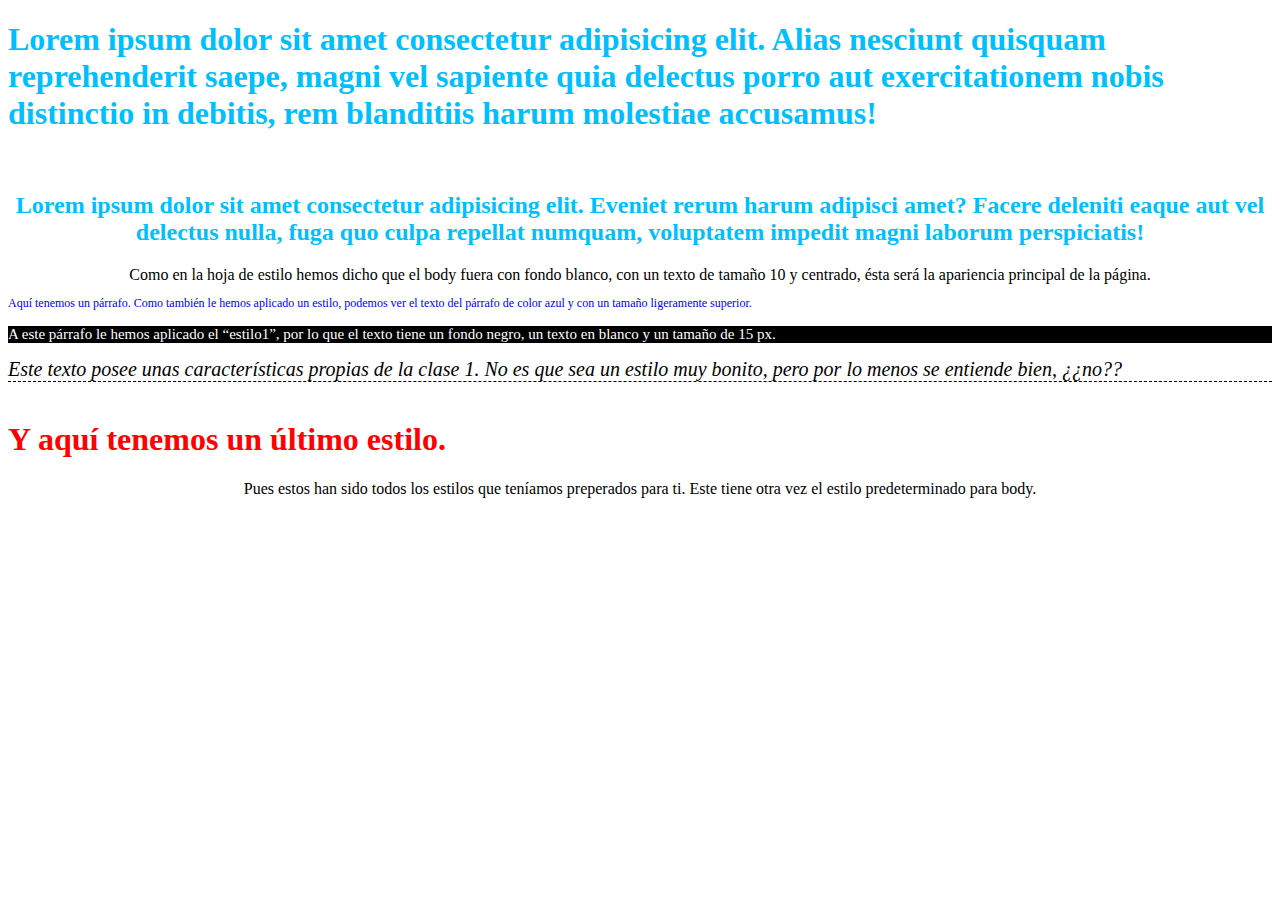
<file: index.html>
<!DOCTYPE html>
<html lang="en">
<head>
    <meta charset="UTF-8">
    <meta http-equiv="X-UA-Compatible" content="IE=edge">
    <meta name="viewport" content="width=device-width, initial-scale=1.0">
    <link rel="stylesheet" href="css/style.css">
    <title>Clase CSS</title>
</head>
<body>
    <h1 class="color">Lorem ipsum dolor sit amet consectetur adipisicing elit. Alias nesciunt quisquam reprehenderit saepe, magni vel sapiente quia delectus porro aut exercitationem nobis distinctio in debitis, rem blanditiis harum molestiae accusamus!</h1><br>
    <h2 class="color">Lorem ipsum dolor sit amet consectetur adipisicing elit. Eveniet rerum harum adipisci amet? Facere deleniti eaque aut vel delectus nulla, fuga quo culpa repellat numquam, voluptatem impedit magni laborum perspiciatis!</h2>
    
    Como en la hoja de estilo hemos dicho que el body fuera con fondo blanco, con un texto de tama&ntilde;o 10 y centrado, &eacute;sta ser&aacute; la apariencia principal de la p&aacute;gina.

    <p>Aqu&iacute; tenemos un párrafo. Como tambi&eacute;n le hemos aplicado un estilo, podemos ver el texto del p&aacute;rrafo de color azul y con un tama&ntilde;o ligeramente superior.</p>

    <p id="estilo1"> A este párrafo le hemos aplicado el “estilo1”, por lo que el texto tiene un fondo negro, un texto en blanco y un tama&ntilde;o de 15 px.</p>

    <div class="clase1">Este texto posee unas caracter&iacute;sticas propias de la clase 1. No es que sea un estilo muy bonito, pero por lo menos se entiende bien, &iquest;&iquest;no?? </div><br>
    
    <h1>Y aqu&iacute; tenemos un &uacute;ltimo estilo.</h1>  Pues estos han sido todos los estilos que ten&iacute;amos preperados para ti.  Este tiene otra vez el estilo predeterminado para body.

</body>
</html>
</file>
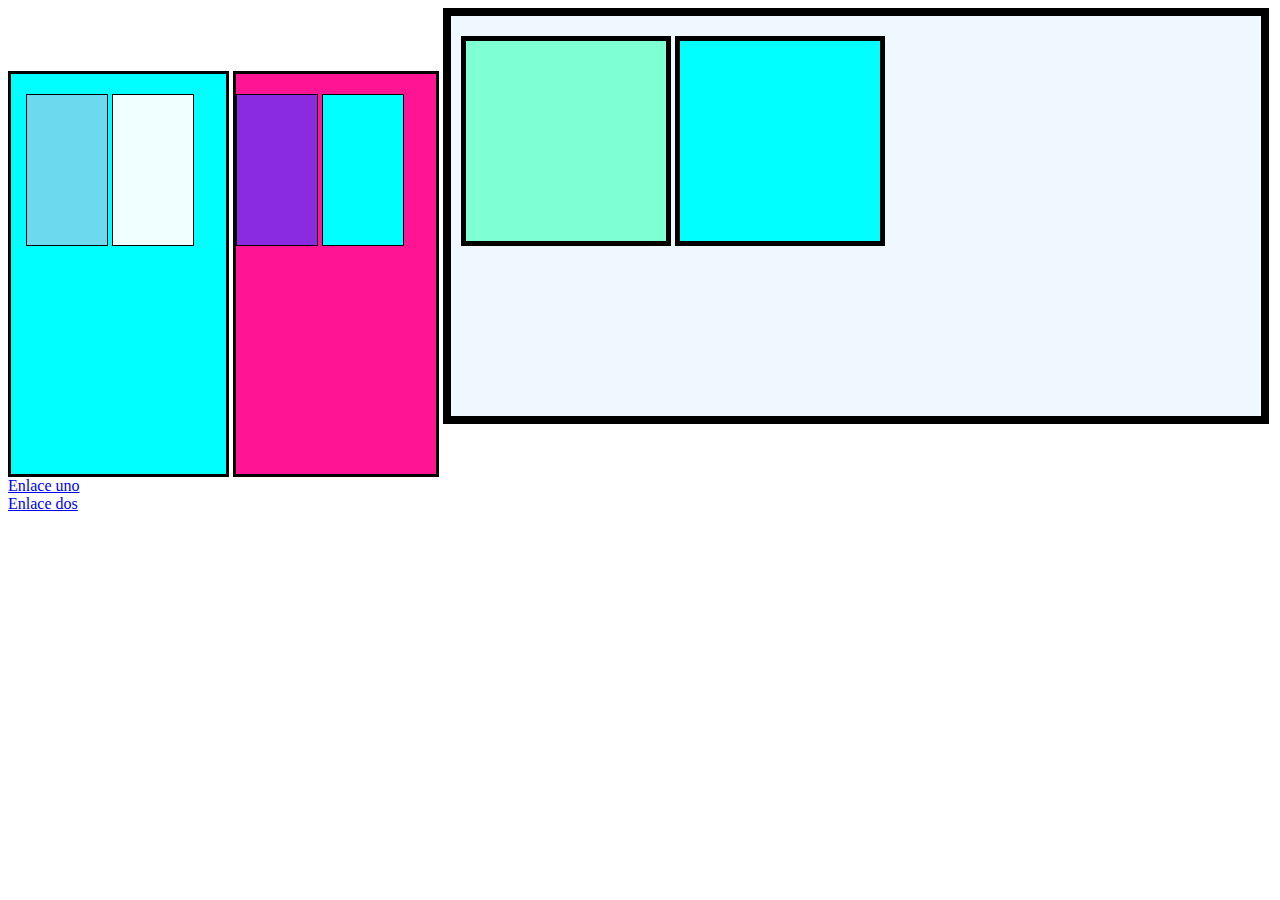
<file: div.html>
<!DOCTYPE html>
<html lang="en">
<head>
    <meta charset="UTF-8">
    <meta http-equiv="X-UA-Compatible" content="IE=edge">
    <meta name="viewport" content="width=device-width, initial-scale=1.0">
    <link rel="stylesheet" href="css/div.css">
    <title>Div</title>
</head>
<body>
    <div class="cajauno">
        <div id="interno">
        </div>
        <div id="interno1">
        </div>
    </div>
    <div class="cajados">
        <div id="internodos">
        </div>
        <div id="interno2">
        </div>
    </div>
    <div class="caja3">
        <div id="internotres">
        </div>
        <div id="interno3">
        </div>
    </div>
    <a href="#">Enlace uno</a>
    <a href="#">Enlace dos</a>
</body>
</html>
</file>
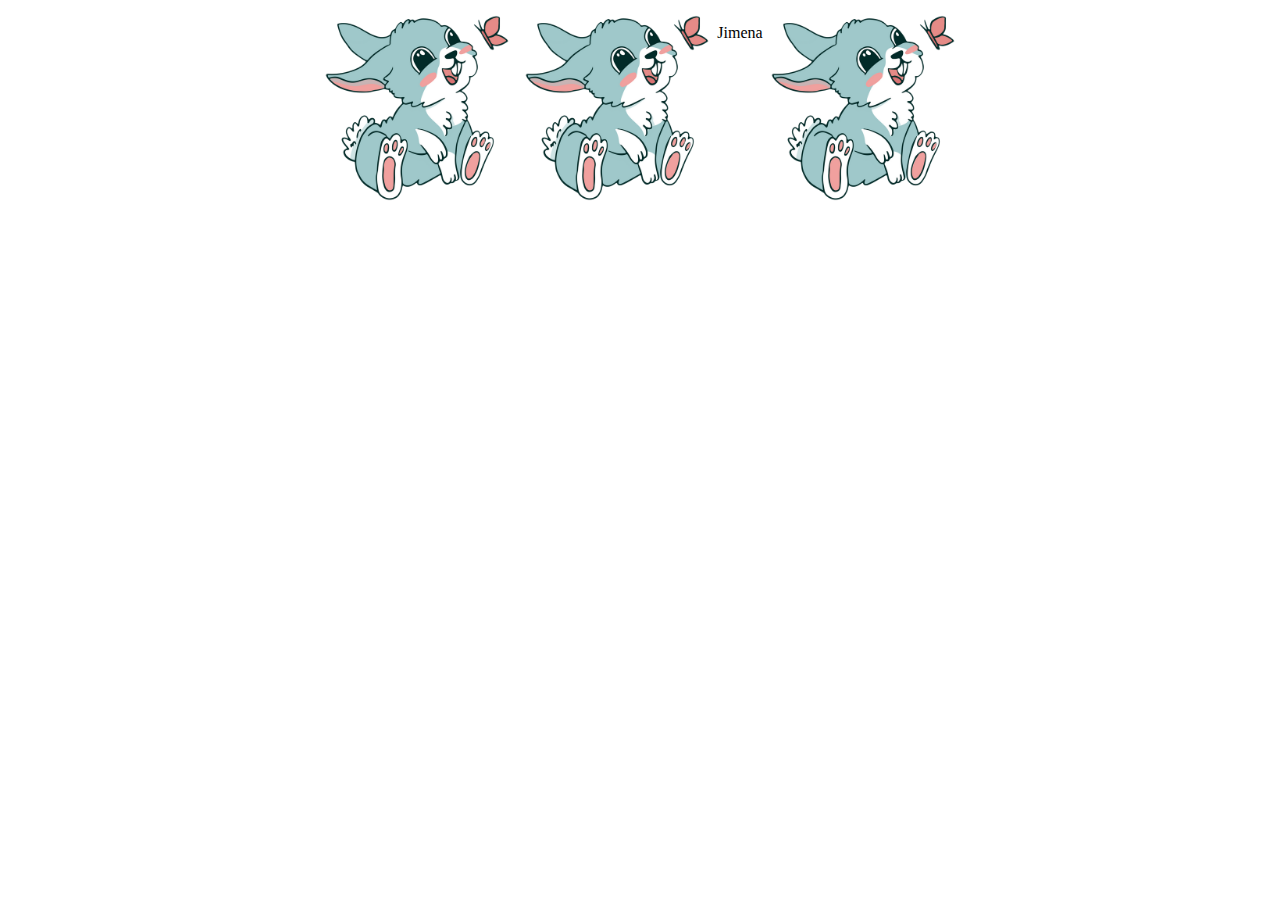
<file: Flex.html>
<!DOCTYPE html>
<html lang="en">
<head>
    <meta charset="UTF-8">
    <meta http-equiv="X-UA-Compatible" content="IE=edge">
    <meta name="viewport" content="width=device-width, initial-scale=1.0">
    <link rel="stylesheet" href="css/flex.css">
    <title>Flex Box</title>
</head>
<body>
    <header>
        <div class="contenedor">
            <img src="img/conejo.png" alt="NSV">
            <img src="img/conejo.png" alt="NSV">
            <p>Jimena</p>
            <img src="img/conejo.png" alt="NSV">
        </div>
    </header>
</body>
</html>
</file>
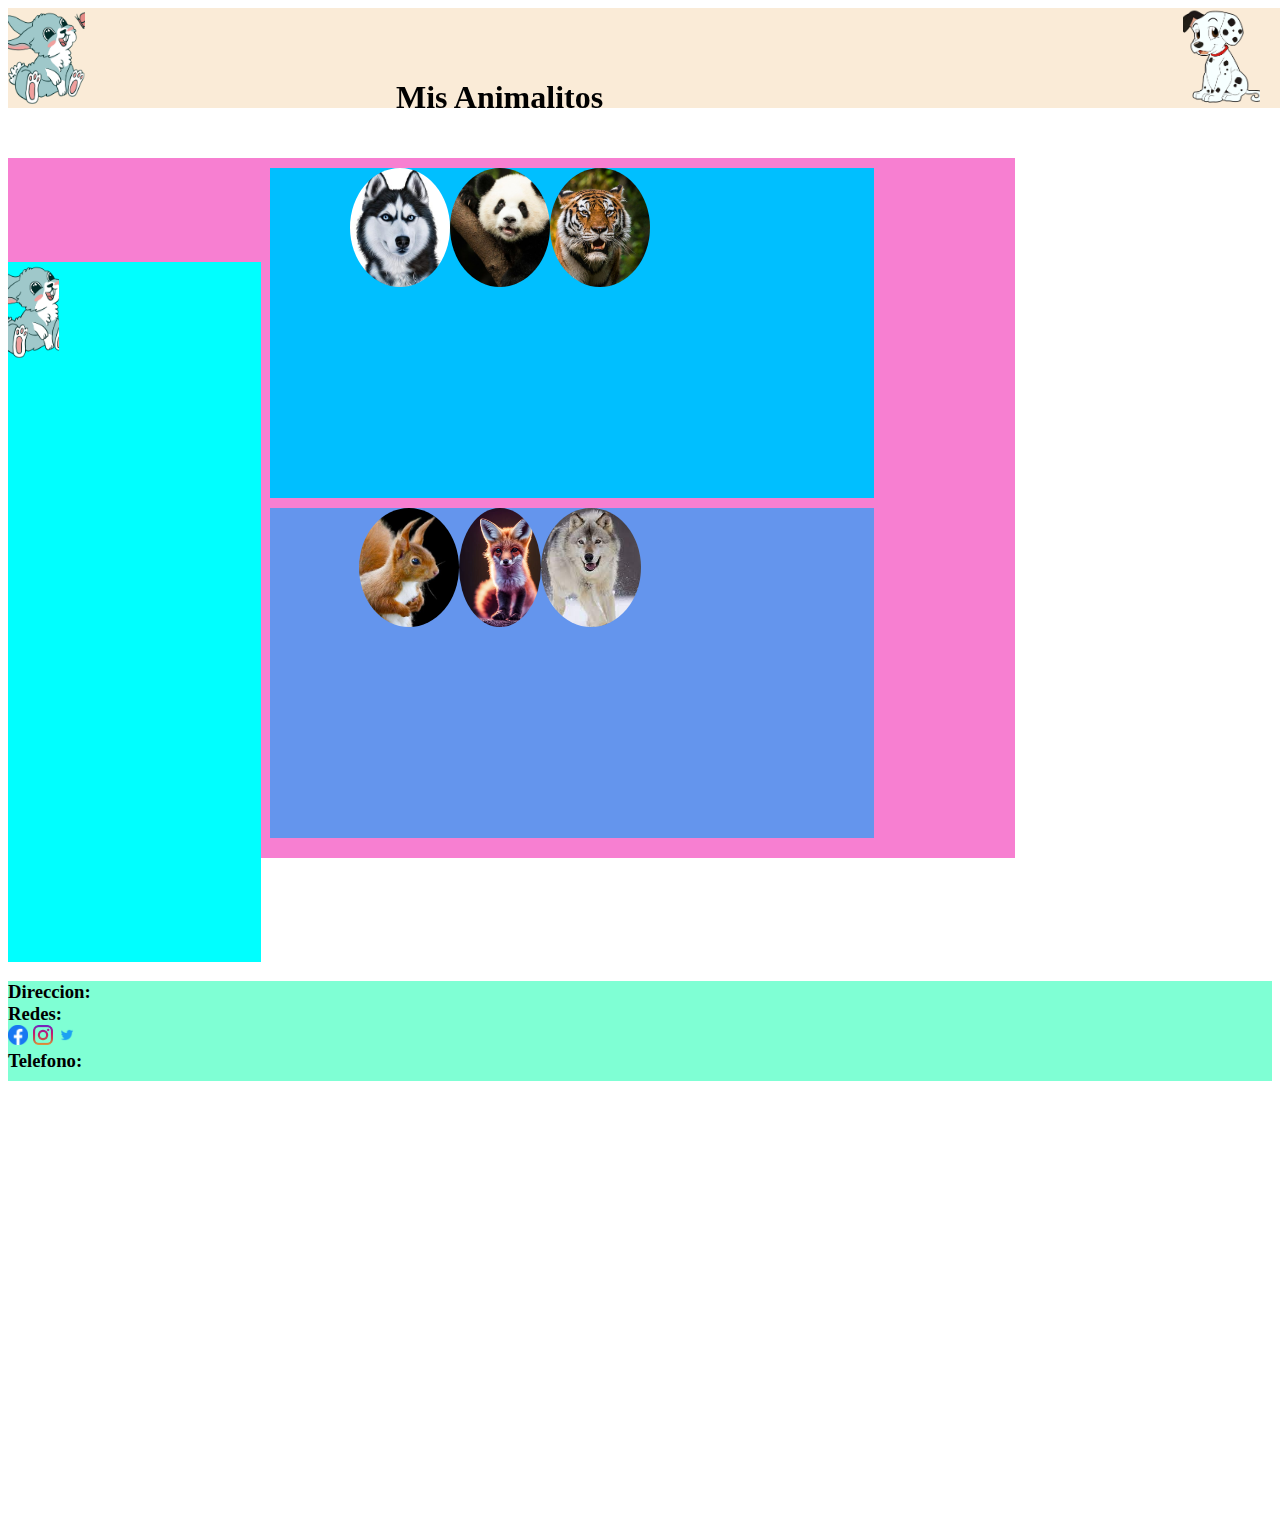
<file: maquetacion.html>
<!DOCTYPE html>
<html lang="en">
<head>
    <meta charset="UTF-8">
    <meta http-equiv="X-UA-Compatible" content="IE=edge">
    <meta name="viewport" content="width=device-width, initial-scale=1.0">
    <link rel="stylesheet" href="css/maquetacion.css">
    <title>Maquetacion</title>
</head>
<body>
    <div class="navegador">
        <div class="imagenuno">
            <img src="img/conejo.png" alt="">
        </div>
        <h1>Mis Animalitos</h1>
        <div class="imagendos">
            <img id= "imgdos" src="img/dog.png" alt="">
        </div>
    </div>
    <div class="contenido">
    <div class="contenidouno">
        <Div class="circulo">
            <img class="circulo" src="img/perro.jpg" alt="">
            <img class="circulo" src="img/panda.jpg" alt="">
            <img class="circulo" src="img/tigre.jpg" alt="">
        </Div>
    </div>
    <div class="contenidodos">
        <div class="circulo2">
            <img class="circulo2"src="img/ardilla.jpg" alt="">
            <img class="circulo2" src="img/zorro.jpg" alt="">
            <img class="circulo2" src="img/descarga.jpg" alt="">
        </div>
    </div>
    </div> 
    <div class="publicidad">
        <div class="imgpublicidad">
            <img src="img/conejo.png" alt="">
        </div>
    </div>
    <div class="pie">
        <h3>
        Direccion: <br>
        Redes: <br>
        <img class= "logo" src="img/fb.png" alt="">
        <img class= "logo" src="img/insta.png" alt="">
        <img class= "logo" src="img/twitter.png" alt="">
        <br> Telefono: <br>
        </h3>
    </div>
    

    
</body>
</html>
</file>
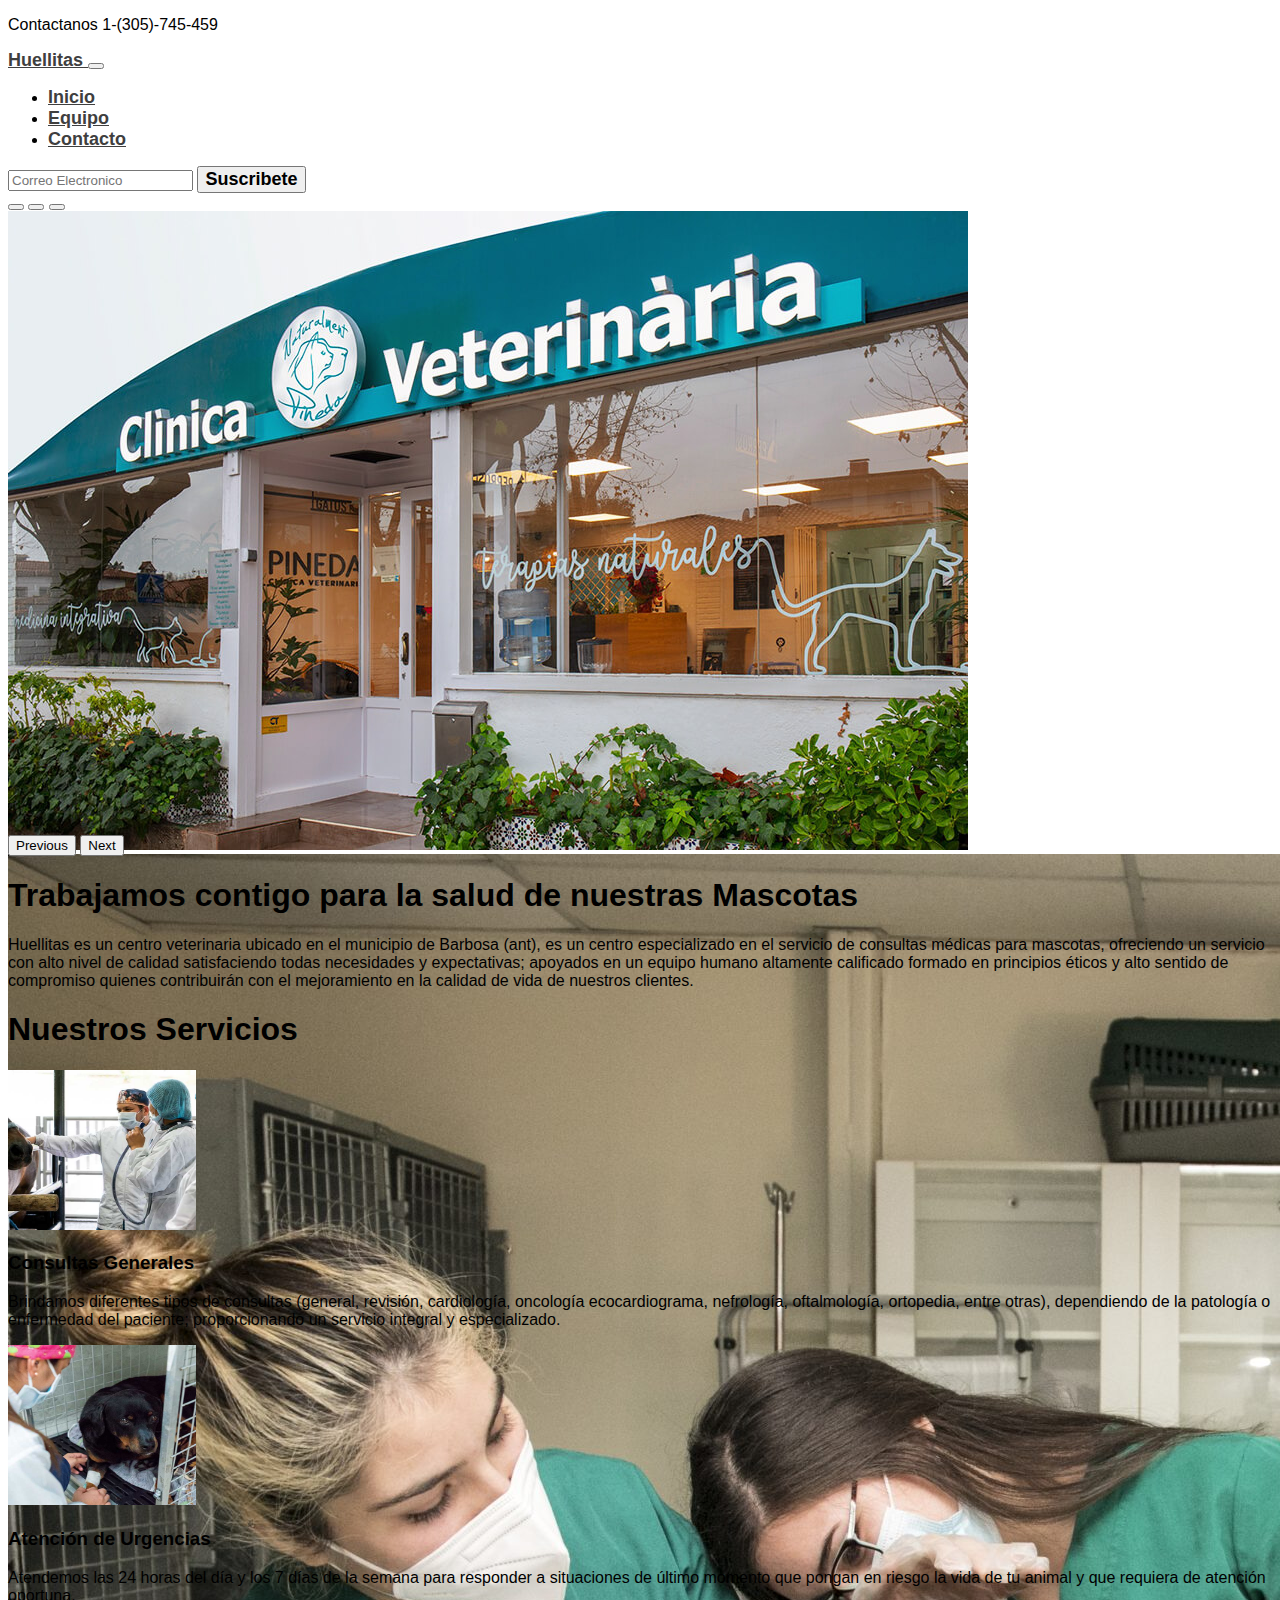
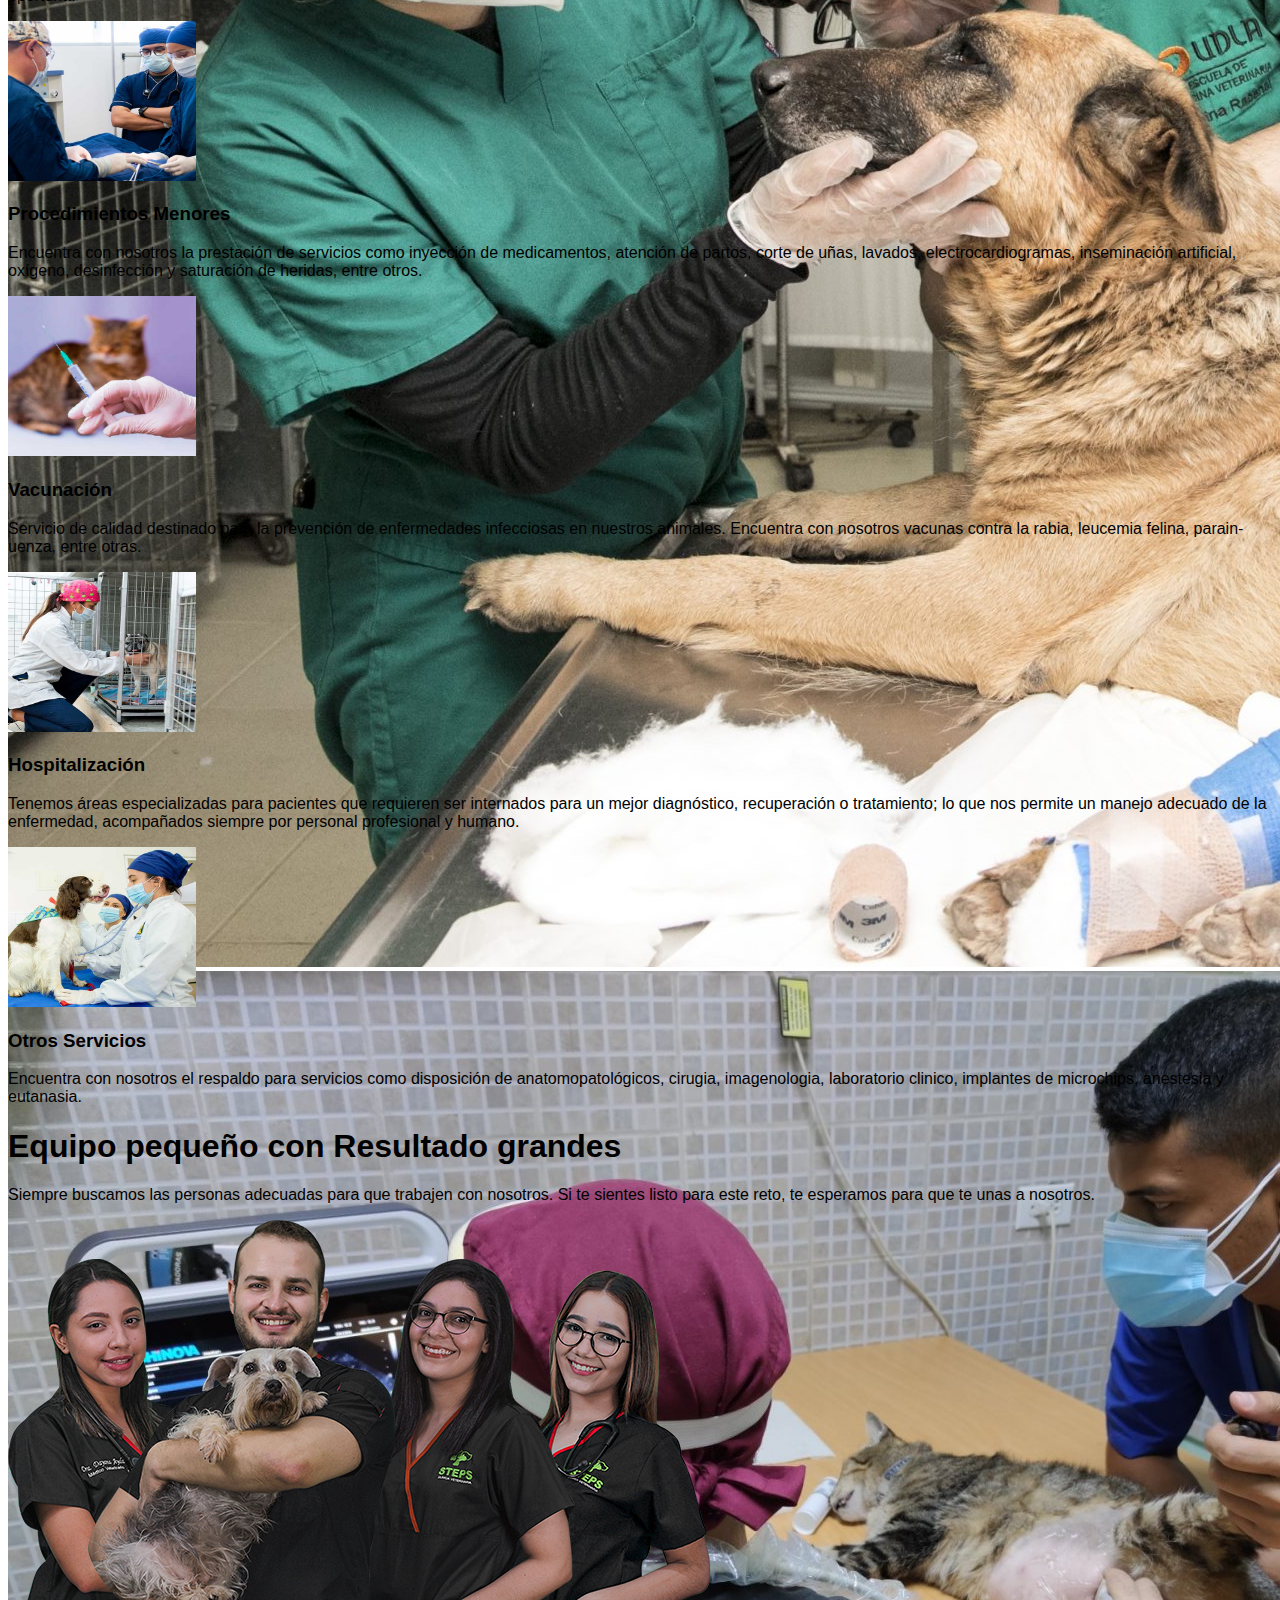
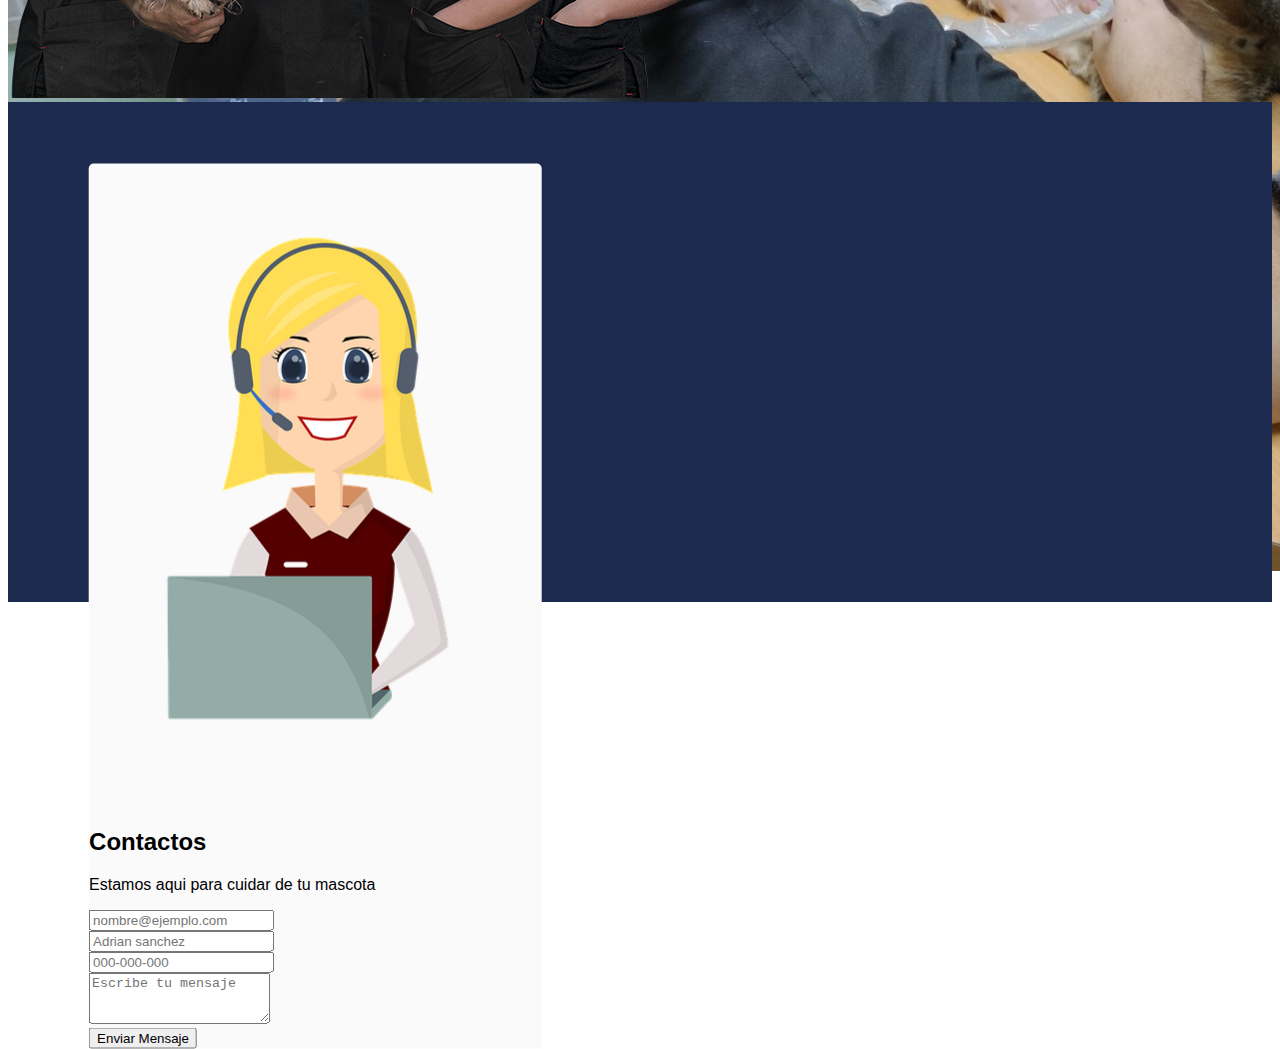
<file: media.html>
<!DOCTYPE html>
<html lang="en">
<head>
    <meta charset="UTF-8">
    <meta http-equiv="X-UA-Compatible" content="IE=edge">
    <meta name="viewport" content="width=device-width, initial-scale=1.0">
    <link href="https://cdn.jsdelivr.net/npm/bootstrap@5.1.3/dist/css/bootstrap.min.css" rel="stylesheet" integrity="sha384-1BmE4kWBq78iYhFldvKuhfTAU6auU8tT94WrHftjDbrCEXSU1oBoqyl2QvZ6jIW3" crossorigin="anonymous">
    <link rel="stylesheet" href="./css/media.css">
    <title>Responsive</title>
</head>
<body>
    <header class="container-fluid bg-info d-flex justify-content-center">
      <p class="text light bm-0 p-2 fs-6">Contactanos 1-(305)-745-459</p>
    </header>

    <nav class="navbar navbar-expand-lg navbar-light bg-light p-3" id="menu">
      <div class="container-fluid">
        <a class="navbar-brand" href="#">
        <span class="text-primary fs-5 fw-bold">Huellitas</span>
        </a>
        <button class="navbar-toggler" type="button" data-bs-toggle="collapse" data-bs-target="#navbarSupportedContent" aria-controls="navbarSupportedContent" aria-expanded="false" aria-label="Toggle navigation">
          <span class="navbar-toggler-icon"></span>
        </button>
        <div class="collapse navbar-collapse" id="navbarSupportedContent">
          <ul class="navbar-nav me-auto mb-2 mb-lg-0">

            <li class="nav-item">
              <a class="nav-link active" aria-current="page" href="#">Inicio</a>
            </li>

            <li class="nav-item">
              <a class="nav-link" href="#">Equipo</a>
            </li>

            <li class="nav-item">
              <a class="nav-link" href="#">Contacto</a>
            </li>
          </ul>
          <form class="d-flex" role="search">
            <input class="form-control me-2" type="email" placeholder="Correo Electronico" aria-label="email">
            <button class="btn btn-primary btn-primary-outline-success" type="botton">Suscribete</button>
          </form>
        </div>
      </div>
    </nav>

    <div id="carouselExampleIndicators" class="carousel slide">
      <div class="carousel-indicators">
        <button type="button" data-bs-target="#carouselExampleIndicators" data-bs-slide-to="0" class="active" aria-current="true" aria-label="Slide 1"></button>
        <button type="button" data-bs-target="#carouselExampleIndicators" data-bs-slide-to="1" aria-label="Slide 2"></button>
        <button type="button" data-bs-target="#carouselExampleIndicators" data-bs-slide-to="2" aria-label="Slide 3"></button>
      </div>
      <div class="carousel-inner">
        <div class="carousel-item active" data-bs-interval="3000">
          <img src="img/diseno-de-clinicas-veterinarias.jpg" class="d-block w-100" alt="...">
        </div>
        <div class="carousel-item" data-bs-interval="3000">
          <img src="img/centroVeterinaro.jpg" class="d-block w-100" alt="...">
        </div>
        <div class="carousel-item" data-bs-interval="3000">
          <img src="img/ecografiagata.jpg" class="d-block w-100" alt="...">
        </div>
      </div>
      <button class="carousel-control-prev" type="button" data-bs-target="#carouselExampleIndicators" data-bs-slide="prev">
        <span class="carousel-control-prev-icon" aria-hidden="true"></span>
        <span class="visually-hidden">Previous</span>
      </button>

      <button class="carousel-control-next" type="button" data-bs-target="#carouselExampleIndicators" data-bs-slide="next">
        <span class="carousel-control-next-icon" aria-hidden="true"></span>
        <span class="visually-hidden">Next</span>
      </button>
    </div>


    <section class="w-50 mx-auto text-center pt-5" id="intro">
      <h1 class="p-3 fs-2 border-top border-3">Trabajamos contigo para la salud de nuestras <span class="text-primary">Mascotas</span></h1>
      <p class="p-3 fs-5"><span class="text-primary">Huellitas</span> es un centro veterinaria ubicado en el municipio de Barbosa (ant), es un centro especializado en el servicio de consultas médicas para mascotas, ofreciendo un servicio con alto nivel de calidad satisfaciendo todas necesidades y expectativas;
      apoyados en un equipo humano altamente calificado formado en principios éticos y alto sentido de compromiso quienes contribuirán con el mejoramiento en la calidad de vida de nuestros clientes.</p>
    </section>


    <section class="container-fluid">
      <h1 class="p-3 fs-2 text-center text-primary">Nuestros Servicios</h1>
      <div class="row w-75 mx-auto my-5 servicio-fila">
        <div class="col-lg-6 col-md-12 col-sm-12">
          <img src="img/ConsultasGenerales.jpg" alt="consultasgenerales" width="188" height="160">
          <div>
            <h3 class="fs-5 mt-4 px-4 pb-1 text-info">Consultas Generales</h3>
            <p class="px-4">Brindamos diferentes tipos de consultas (general, revisión, cardiología, oncología ecocardiograma, nefrología, oftalmología, ortopedia, entre otras), dependiendo de la patología o enfermedad del paciente; proporcionando un servicio integral y especializado.</p>
          </div>
        </div>

        <div class="col-lg-6 col-md-12 col-sm-12">
          <img src="img/Urgencias.jpg" alt="AtenciondeUrgencias" width="188" height="160">
          <div>
            <h3 class="fs-5 mt-4 px-4 pb-1 text-info">Atención de Urgencias</h3>
            <p class="px-4">Atendemos las 24 horas del día y los 7 días de la semana para responder a situaciones de último momento que pongan en riesgo la vida de tu animal y que requiera de atención oportuna.</p>
          </div>
        </div>

        <div class="col-lg-6 col-md-12 col-sm-12">
          <img src="img/ProcedimientosMenores.jpg" alt="ProcedimientosMenores" width="188" height="160">
          <div>
            <h3 class="fs-5 mt-4 px-4 pb-1 text-info">Procedimientos Menores</h3>
            <p class="px-4">Encuentra con nosotros la prestación de servicios como inyección de medicamentos, atención de partos, corte de uñas, lavados, electrocardiogramas, inseminación artificial, oxígeno, desinfección y saturación de heridas, entre otros.</p>
          </div>
        </div>

        <div class="col-lg-6 col-md-12 col-sm-12">
          <img src="img/Vacunacion.jpg" alt="Vacunacion" width="188" height="160">
          <div>
            <h3 class="fs-5 mt-4 px-4 pb-1 text-info">Vacunación</h3>
            <p class="px-4">Servicio de calidad destinado para la prevención de enfermedades infecciosas en nuestros animales. Encuentra con nosotros vacunas contra la rabia, leucemia felina, parain-uenza, entre otras.</p>
          </div>
        </div>

        <div class="col-lg-6 col-md-12 col-sm-12">
          <img src="img/Hospitalizacion.jpg" alt="Hospitalizacion" width="188" height="160">
          <div>
            <h3 class="fs-5 mt-4 px-4 pb-1 text-info">Hospitalización</h3>
            <p class="px-4">Tenemos áreas especializadas para pacientes que requieren ser internados para un mejor diagnóstico, recuperación o tratamiento; lo que nos permite un manejo adecuado de la enfermedad, acompañados siempre por personal profesional y humano.</p>
          </div>
        </div>

        <div class="col-lg-6 col-md-12 col-sm-12">
          <img src="img/Otrosservicios.jpg" alt="Otrosservicios" width="188" height="160">
          <div>
            <h3 class="fs-5 mt-4 px-4 pb-1 text-info">Otros Servicios</h3>
            <p class="px-4">Encuentra con nosotros el respaldo para servicios como disposición de anatomopatológicos, cirugia, imagenologia, laboratorio clinico, implantes de microchips, anestesia y eutanasia.</p>
          </div>
        </div>

      </div>
    </section>


    <section>
      <div class="w-75 m-auto text-center" id="Equipo">
        <h1 class="mb-5 fs-2">Equipo pequeño con <span class="text-primary"> Resultado grandes</span></h1>
        <p class="fs-4">Siempre buscamos las personas adecuadas para que trabajen con nosotros. Si te sientes listo para este reto, te esperamos para que te unas a nosotros.</p>
        <div class="mt-5 text-center">
          <img class="img-fluid" src="img/equipo.png" alt="Equipo">
        </div>
      </div>
    </section>

    
    <section id="seccion-contacto" class="border-bottom border-secundary border-2">
      <div id="bg-contactos"></div>

      <div class="container" id="contenedor-formulario">
        <div class="titulo-formulario" class="text-center mb-4">
          <div><img src="img/contacto2.png" alt="contacto" class="img-fluid"></div>
          <h2>Contactos</h2>
          <p class="fs-5">Estamos aqui para cuidar de tu mascota</p>
        </div>
        <form action="">
          <div class="mb-3">
            <input type="email" class="form-control" id="email" placeholder="nombre@ejemplo.com" required>
          </div>

          <div class="mb-3">
            <input type="text" class="form-control" id="nombre" placeholder="Adrian sanchez" required>
          </div>

          <div class="mb-3">
            <input type="tel" class="form-control" id="Tel" placeholder="000-000-000" required>
          </div>

          <div class="mb-3">
            <textarea class="form-control" id="exampleFormControlTextarea1" rows="3" placeholder="Escribe tu mensaje"></textarea>
          </div>
          <div class="mb-3">
            <button type="button" class="btn btn-primary w-100 fs-5">Enviar Mensaje</button>
          </div>
        </form>
      </div>
    </section>
  
      
    <script src="https://cdn.jsdelivr.net/npm/@popperjs/core@2.10.2/dist/umd/popper.min.js" integrity="sha384-7+zCNj/IqJ95wo16oMtfsKbZ9ccEh31eOz1HGyDuCQ6wgnyJNSYdrPa03rtR1zdB" crossorigin="anonymous"></script>
    <script src="https://cdn.jsdelivr.net/npm/bootstrap@5.1.3/dist/js/bootstrap.min.js" integrity="sha384-QJHtvGhmr9XOIpI6YVutG+2QOK9T+ZnN4kzFN1RtK3zEFEIsxhlmWl5/YESvpZ13" crossorigin="anonymous"></script>
</body>
</html>
</file>
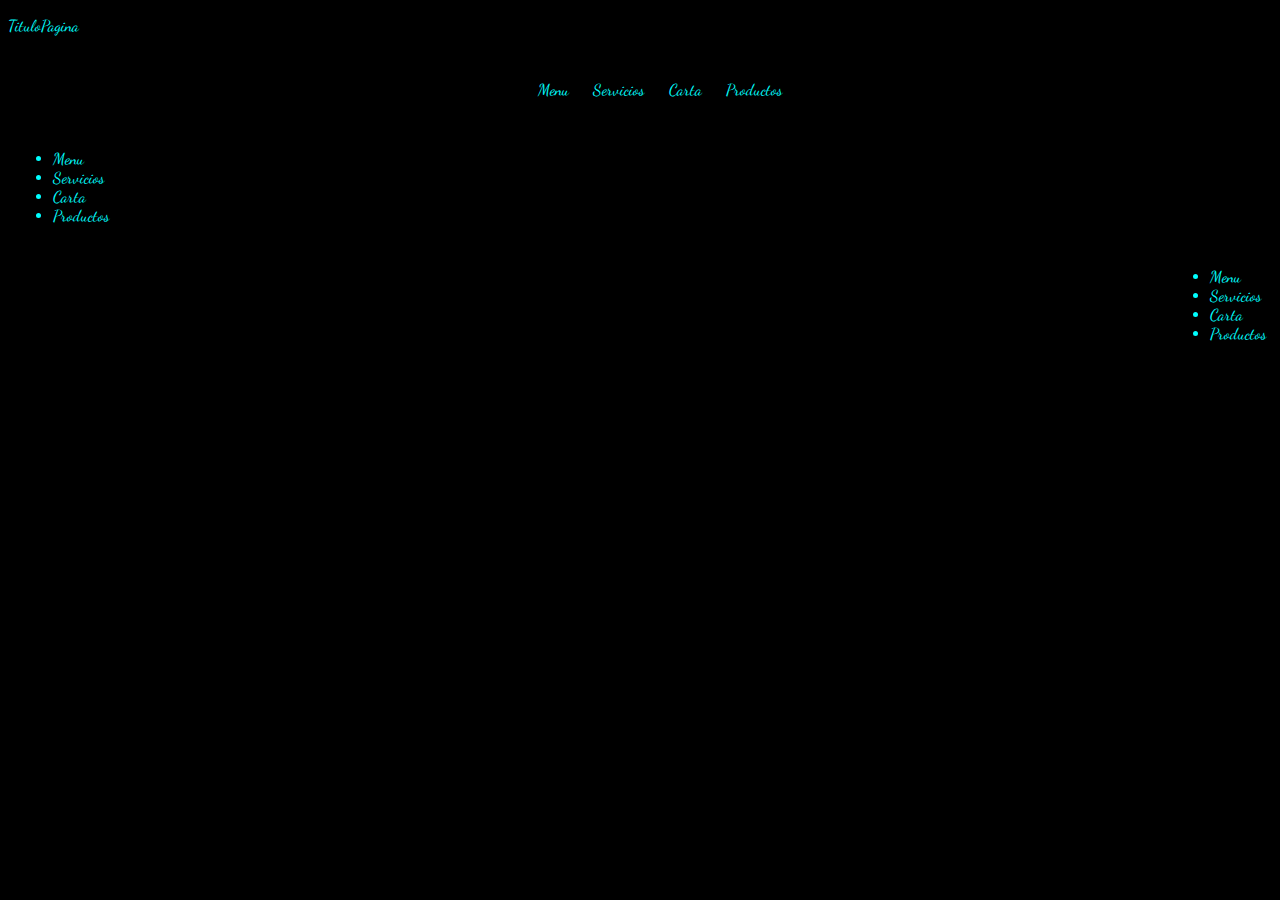
<file: menu.html>
<!DOCTYPE html>
<html lang="en">
<head>
    <meta charset="UTF-8">
    <meta http-equiv="X-UA-Compatible" content="IE=edge">
    <meta name="viewport" content="width=device-width, initial-scale=1.0">
    <link rel="stylesheet" href="css/menu.css">
    <link rel="preconnect" href="https://fonts.googleapis.com">
    <link rel="preconnect" href="https://fonts.gstatic.com" crossorigin>
    <link href="https://fonts.googleapis.com/css2?family=Dancing+Script:wght@500&display=swap" rel="stylesheet">
    <title>Menu</title>
</head>
<body>
    <header>
        <p>TituloPagina</p>
        <div class="contenido">
            <ul>
                <li class="lista">Menu</li>
                <li class="lista">Servicios</li>
                <li class="lista">Carta</li>
                <li class="lista">Productos</li>
            </ul>
        </div>
        <div class="contenido2">
            <ul>
                <li>Menu</li>
                <li>Servicios</li>
                <li>Carta</li>
                <li>Productos</li>
            </ul>
        </div>
        <div class="contenido3">
            <ul>
                <li>Menu</li>
                <li>Servicios</li>
                <li>Carta</li>
                <li>Productos</li>
            </ul>
        </div>
    </header>
</body>
</html>
</file>
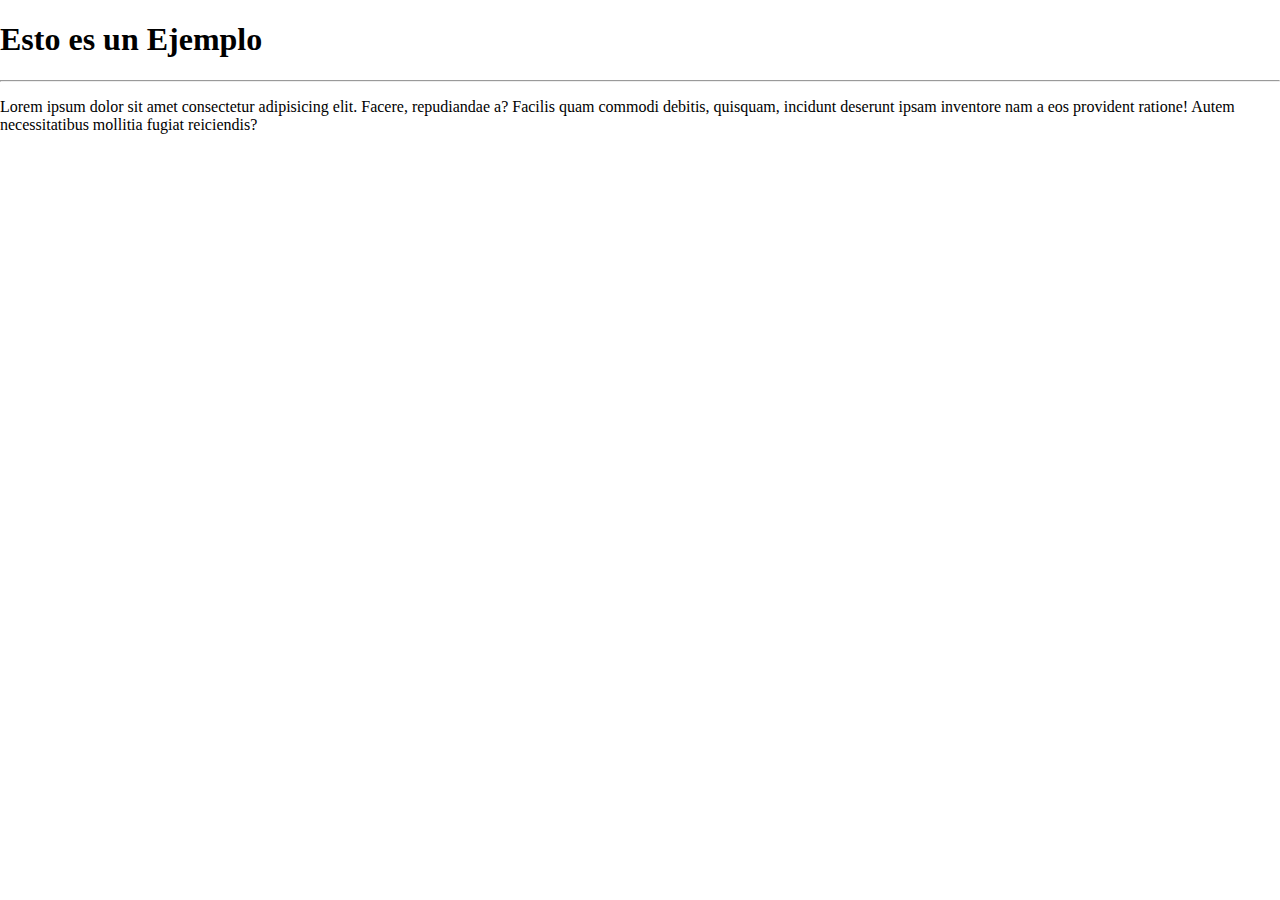
<file: normalize.html>
<!DOCTYPE html>
<html lang="en">
<head>
    <meta charset="UTF-8">
    <meta http-equiv="X-UA-Compatible" content="IE=edge">
    <meta name="viewport" content="width=device-width, initial-scale=1.0">
    <link rel="stylesheet" href="css/normalize.css">
    <title>Normalice</title>
</head>
<body>
    <h1>Esto es un Ejemplo</h1>
    <hr>
    <p>Lorem ipsum dolor sit amet consectetur adipisicing elit. Facere, repudiandae a? Facilis quam commodi debitis, quisquam, incidunt deserunt ipsam inventore nam a eos provident ratione! Autem necessitatibus mollitia fugiat reiciendis?</p>
</body>
</html>
</file>
<file: css/style.css>
.color{
    color:deepskyblue;
}
body {
    font: 10px; 
    text-align: center;
    background-color: #ffffff;
    }
p{
    font-size:12px;
    color:#0000FF;
    text-align:left;
    }
h1{
    color:#FF0000;
    text-align:left;
    }
.clase1{
    font-style:italic;
    font-size:20px;
    border-bottom:1px #000000 dashed;
    text-align:left;
    }
#estilo1{ 
    color:#FFFFFF;
    font-size:15px;
    background-color: #000000;
    text-align:left;
    }
</file>
<file: css/div.css>
.cajauno{
    width: 200px;
    height: 400px;
    border: 3px solid;
    background-color: aqua;
    padding-left: 15px;
    display: inline-block;
}
.cajados{
    width: 200px;
    height: 400px;
    border: 3px solid;
    background-color: deeppink;
    display: inline-block;
}
#interno{
    width: 80px;
    height: 150px;
    border: 1px solid;
    background-color:rgb(109, 217, 238);
    display: inline-block;
    margin-top: 20px;
}
#interno1{
    width: 80px;
    height: 150px;
    border: 1px solid;
    background-color:azure ;
    display: inline-block;
}
#internodos{
    width: 80px;
    height: 150px;
    border: 1px solid;
    background-color: blueviolet;
    display: inline-block; 
    margin-top: 20px;
}
#interno2{
    width: 80px;
    height: 150px;
    border: 1px solid;
    background-color:cyan ;
    display: inline-block; 

}
.caja3{
    width: 800px; 
    height: 400px; 
    border: 8px solid;
    background-color:aliceblue;
    padding-left: 10px;
    display: inline-block;
}
#internotres{
    width: 200px;
    height: 200px;
    border: 5px solid;
    background-color: aquamarine;
    display: inline-block; 
    margin-top: 20px;
}
#interno3{
    width: 200px;
    height: 200px;
    border: 5px solid;
    background-color:aqua;
    display: inline-block; 

}
a{
    display: block;
}
</file>
<file: css/flex.css>
img{
    width: 200px;
}
.contenedor{
    display: flex;
    justify-content: center;
}
</file>
<file: css/maquetacion.css>
.navegador{
    width: 100%;
    height: 100px;
    background-color: antiquewhite;
    position: fixed;
}
#imgdos{
    margin-left: 150%;
}
.logo{
    width:20px;
    height: 20px;
}
img{
    width:20% ;
    height:100px ;
    object-fit:cover ;
}
.imagenuno{
    width:30% ;
    height:100px ;
    display: inline-block;
}
h1{
    display: inline-block;
}
.imagendos{
    width:30% ;
    height:100px ;
    display: inline-block;
}
.contenido{
    width: 75%;
    height: 700px;
    background-color: rgb(247, 127, 209);
    display: inline-block;
    padding-right: 4.7%;
    position: relative;
    top: 150px;
}
.contenidouno{
    width:60% ;
    height:330px ;
    background-color: deepskyblue;
    margin-left: 25%;
    margin-top: 10px;
    position: absolute;
    left: 10px;
}
.circulo{
    width: 100px;
    height: 60%;
    border-radius: 50%;
    position: relative;
    left: 90px;
    display: flex;
    justify-content: center;
}
.contenidodos{
    width:60% ;
    height:330px ;
    background-color:cornflowerblue;
    margin-left: 25%;
    margin-top: 350px;
    position: absolute;
    left: 10px;
}
.circulo2{
    width: 100px;
    height: 60%;
    border-radius: 50%;
    position: relative;
    left: 90px;
    display: flex;
    justify-content: center;   
}
.publicidad{
    width: 20%;
    height: 700px;
    background-color:aqua;
    display: inline-block;
    position: relative;
    bottom:450px;
}
.pie{
    width: 100%;
    height: 100px;
    background-color: aquamarine;
    position: relative;
    bottom: 450px;
}
</file>
<file: css/media.css>
body{
    font-family: 'montserrat', sans-serif;
    overflow-x: hidden;
}
#menu a {
    font-size: 18px;
    font-weight: bold;
    color:#3f3f3f;
}
#menu button{
    font-size: 18px;
    font-weight: bold;
}
.carousel-inner{
    max-height: 39rem;
}
@media (min-width: 100px) and (max-width: 768px){
    #intro, #equipo{
        width: 90% !important ;
    }
    #equipo p{
        display: none;
    }
    .servicio-fila{
        width: 100% !important;
        text-align: center;
    }
    #bg-contactos{
        top:-110px;
    }
    
}
#bg-contactos{
    position: relative;
    top:-130px;
}
#seccion-contacto{
    background-color:#1b2a4e;
    min-height: 500px;
    position: relative;
}
#contenedor-formulario{
    position: absolute;
    top:30%;
    left: 10%;
    transform: translate(-10%, -10%);
    background: #fbfafa;
    border-radius: 5px;
    max-width: 500px;
}
#titulo-formulario{
    color:#3f3f3f;
}
</file>
<file: css/menu.css>
*{
    color:aqua;
    background-color:black;
    font-family: 'Dancing Script', cursive;
}
.contenido{
    display: flex;
    justify-content:space-around;
    padding: 5px;
    align-items: center;
}
.li{
    display: inline-block;
    padding: 8px 10px;
}
li:hover{
    background-color:hotpink;
    border-radius: 7px;
    cursor: pointer;
}
.contenido2{
    display: flex;
    justify-content:flex-start;
    padding: 5px;
    align-items: center;
}
.contenido3{
    display: flex;
    justify-content:flex-end;
    padding: 5px;
    align-items: center;
}
.lista{
    display: inline-block;
    padding: 8px 10px;
}
</file>
